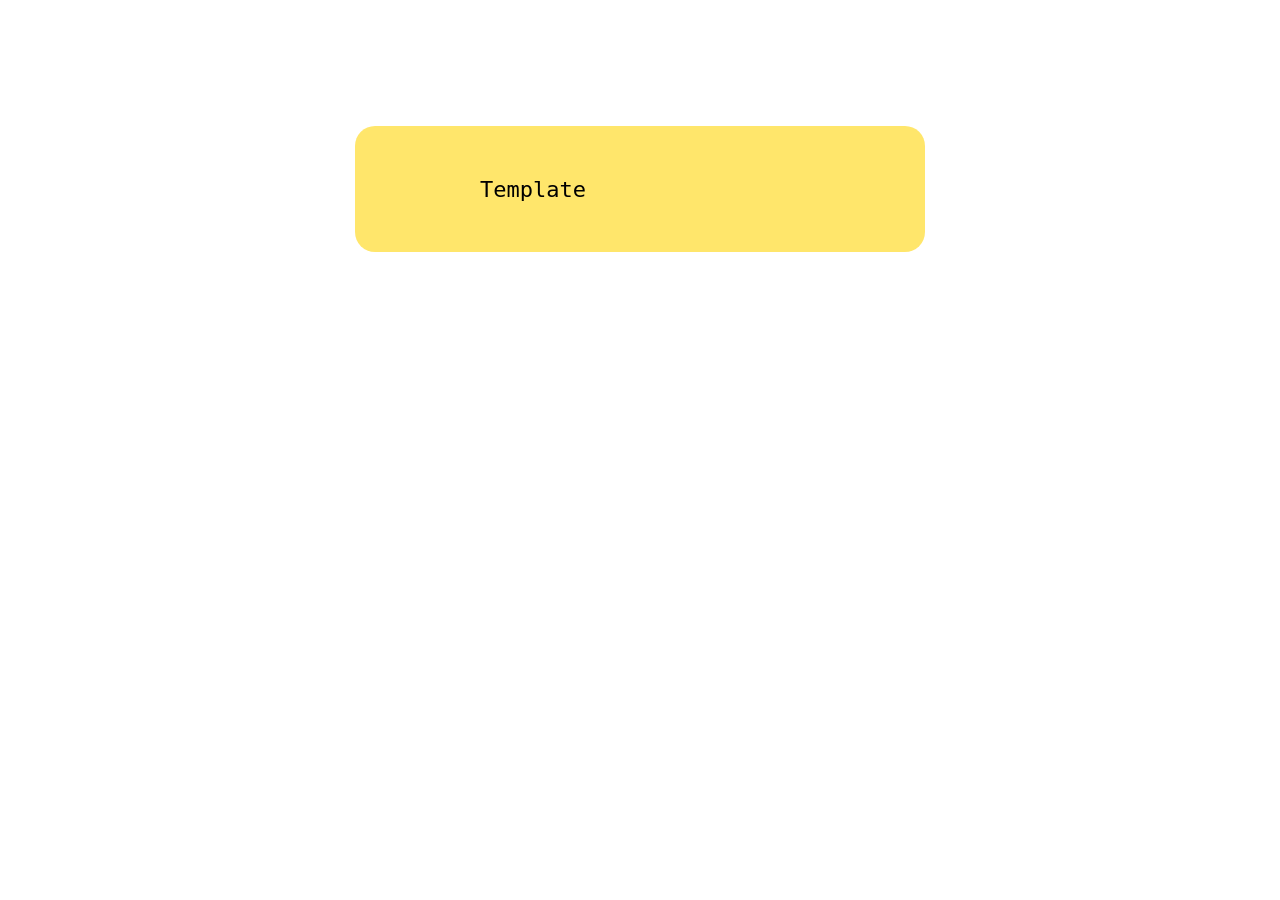
<file: Template/index.html>
<!DOCTYPE html>
<html lang="en">
<head>
    <meta charset="UTF-8">
    <title>Exercicio </title>
    <link rel="stylesheet" href="styles.css">
    <script src="script.js"></script>
</head>
<body>
    <div class="content">
        Template
    </div>
</body>
</html>
</file>
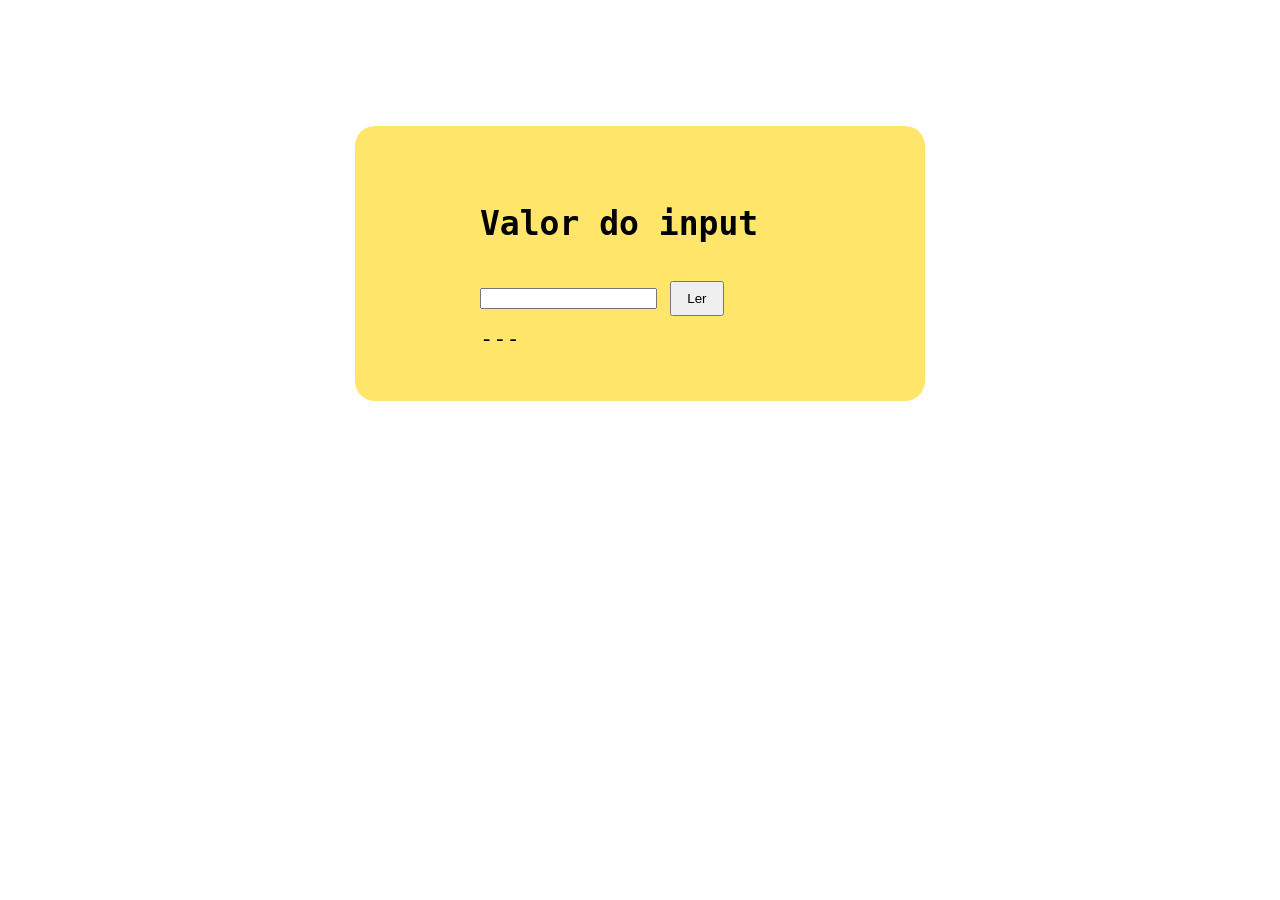
<file: Aula 2/exercicio1/index.html>
<!DOCTYPE html>
<html lang="en">
<head>
    <meta charset="UTF-8">
    <title> 1 </title>
    <link rel="stylesheet" href="styles.css">
    <script src="script.js"></script>
</head>
<body>
<div class="content">
    <h2>Valor do input </h2>
    <input id="inputText" class="" type="text">
    <button onclick="readTextInput()"> Ler</button>
    <br>
    <span id="viewText" class=""> --- </span>
</div>
</body>
</html>
</file>
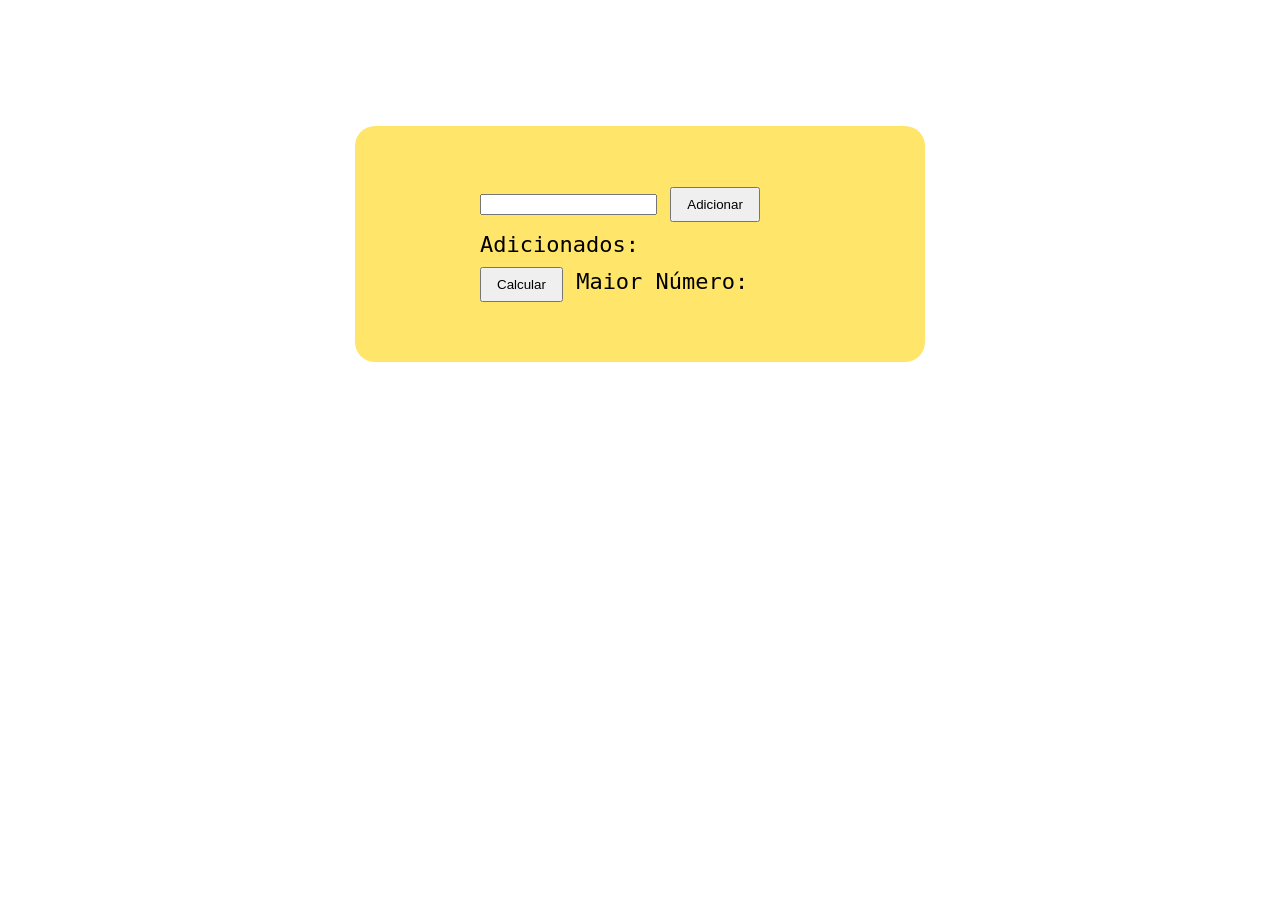
<file: Aula 2/exercicio2/index.html>
<!DOCTYPE html>
<html lang="en">
<head>
    <meta charset="UTF-8">
    <title>Exercicio </title>
    <link rel="stylesheet" href="styles.css">
    <script src="script.js"></script>
</head>
<body>
<div class="content">
    <input type="number" id="numberInput">
    <button onclick="addNumber()">Adicionar</button>
    Adicionados: <span id="numbersAdded"> </span>
    <br>

    <button onclick="calculate()">Calcular</button>
    Maior Número: <span id="maxNumberViewer"> </span>
</div>
</body>
</html>
</file>
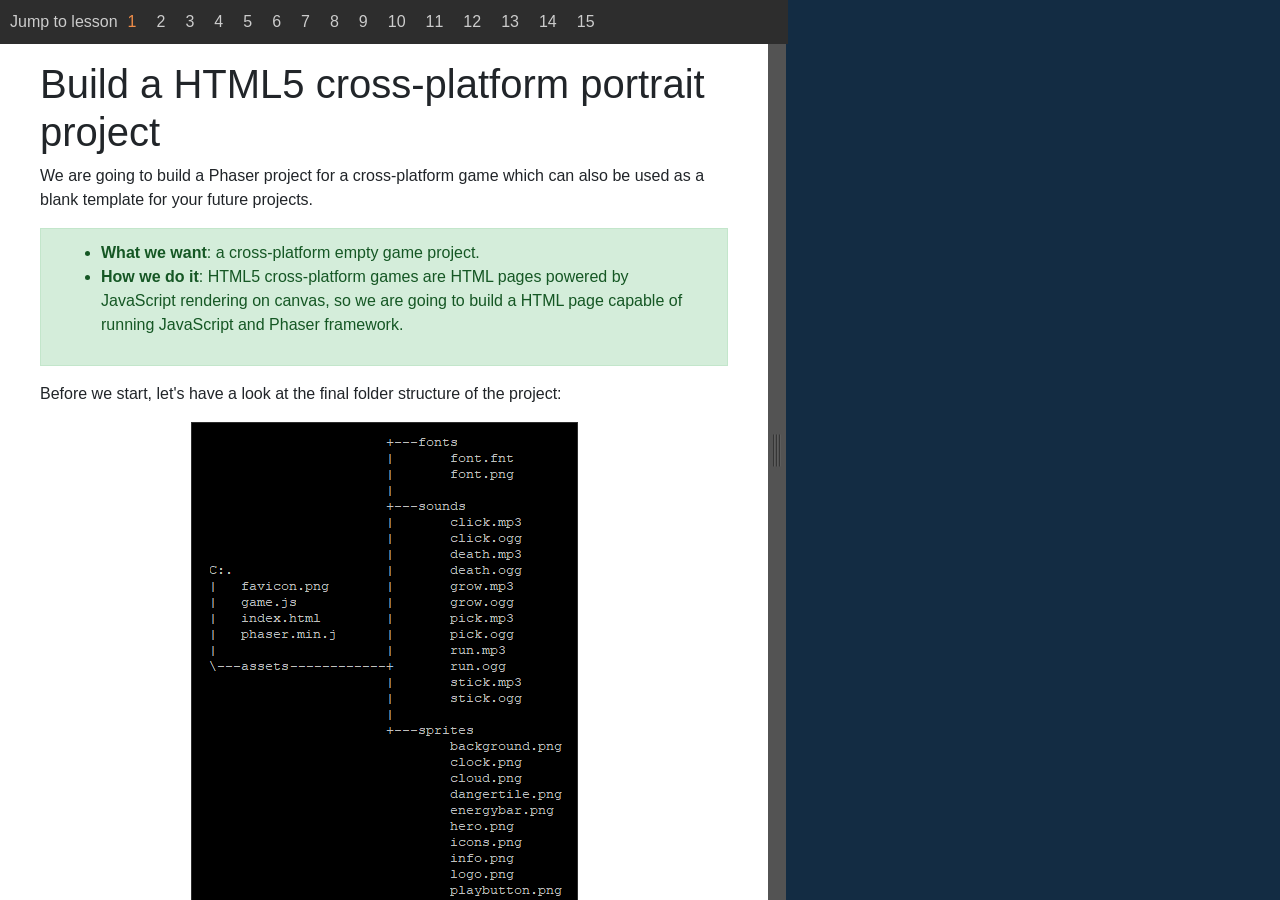
<file: Aula 7/Exercicio/index.html>
<html>
<head>
    <title></title>
    <meta charset="utf-8"/>
    <link rel="stylesheet" type="text/css" href="css/bootstrap.min.css">
    <link rel="stylesheet" type="text/css" href="css/prism.css">
    <link rel="stylesheet" type="text/css" href="css/style.css">
    <script src = "js/jquery.min.js"></script>
    <script src = "js/bootstrap.min.js"></script>
    <script src = "js/jquery-resizable.js"></script>
    <script src = "js/script.js"></script>
    <script src = "js/prism.js"></script>
</head>
<body>
    <div class="panel-container">
        <div id = "leftpanel" class="panel-left">
            <div id ="topmenu">Jump to lesson</div>
            <div id = "tutorial"></div>
        </div>
        <div class="splitter">
        </div>
        <div class="panel-right">
            <iframe id = "example" frameborder = "0" scrolling = "no"></iframe>
        </div>
    </div>
</body>
</html>
</file>
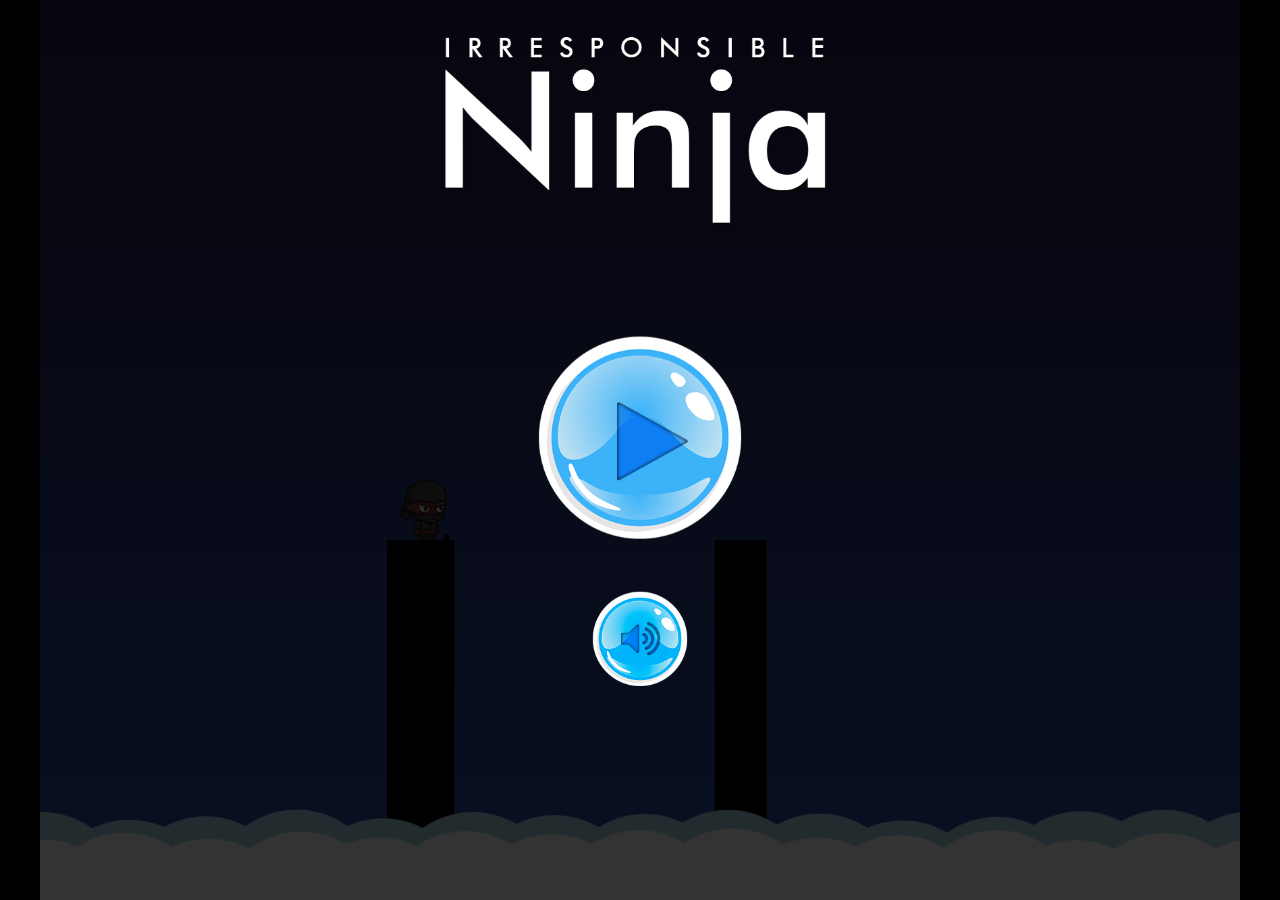
<file: Aula 7/Vitor Ribeiro -20457/index.html>
<!DOCTYPE html>
<html>
<head>
    <title>Irresponsible Ninja</title>
    <meta name = "viewport" content = "width = device-width, initial-scale = 1.0, maximum-scale = 1.0, minimum-scale = 1.0, user-scalable = 0, minimal-ui" />
    <link rel = "shortcut icon" type = "image/png" href = "favicon.png"/>
    <style type = "text/css">
        * {
            padding: 0;
            margin: 0;
        }
        body{
            background: #000000;
        }
        canvas {
            touch-action-delay: none;
            touch-action: none;
            -ms-touch-action: none;
        }
    </style>
    <script src = "phaser.min.js"></script>
    <script src = "game.js"></script>
</head>
<body>
<div id = "thegame"></div>
</body>
</html>
</file>
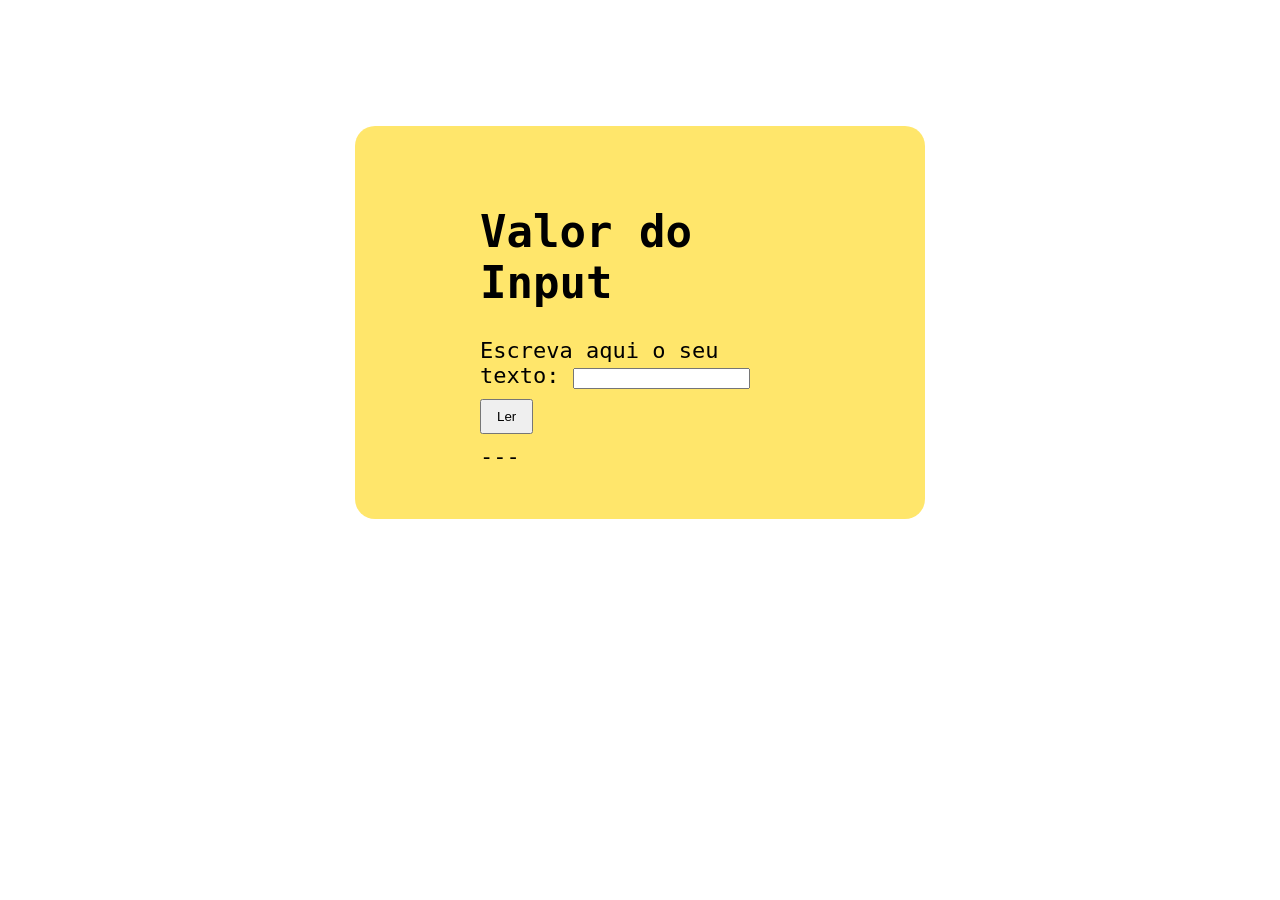
<file: Aula 2/exercicio1/RicardoGuia-21301/index.html>
<!DOCTYPE html>
<html lang="en">
<head>
	<meta charset="UTF-8">
	<title>Exercicio </title>
	<link rel="stylesheet" href="styles.css">
	<script src="script.js"></script>
</head>
<body>
<div class="content">

	<h1>Valor do Input</h1>
	<label for="texto"> Escreva aqui o seu texto: </label>
	<input name="texto" id="texto" type="text">
	<button onclick="readInput()"> Ler</button>
	<br>
	<span id="textoFromInput"> --- </span>

</div>
</body>
</html>
</file>
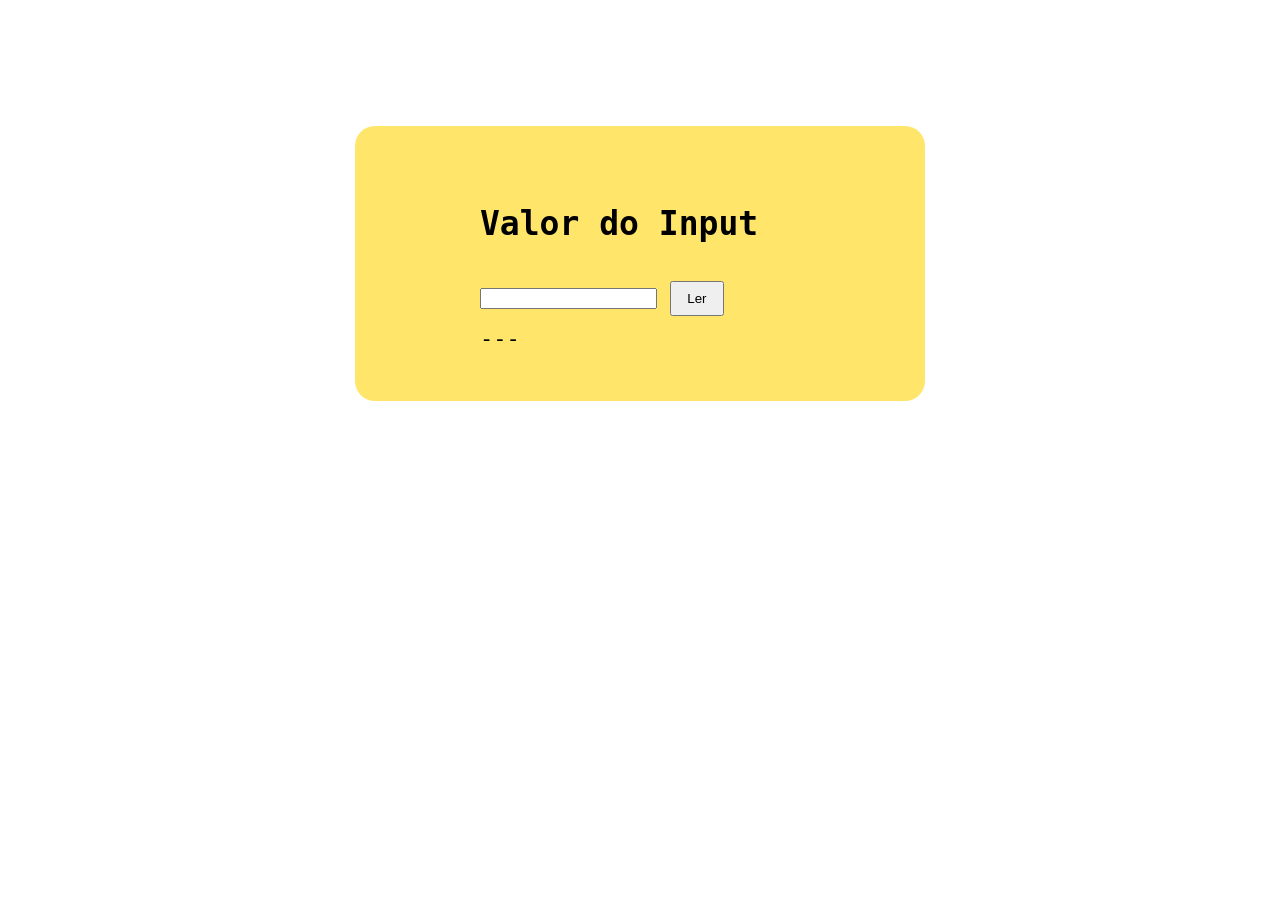
<file: Aula 2/exercicio1/RicardoGuia-21302/index.html>
<!DOCTYPE html>
<html lang="en">
<head>
	<meta charset="UTF-8">
	<title>Exercicio </title>
	<link rel="stylesheet" href="styles.css">
	<script src="script.js"></script>
</head>
<body>
<div class="content">

	<h2>Valor do Input</h2>

    <input id="inputText" class="" type="text">

	<button onclick="readTextInput()"> Ler</button>
	<br>
	<span id="viewText" class=""> --- </span>

</div>
</body>
</html>
</file>
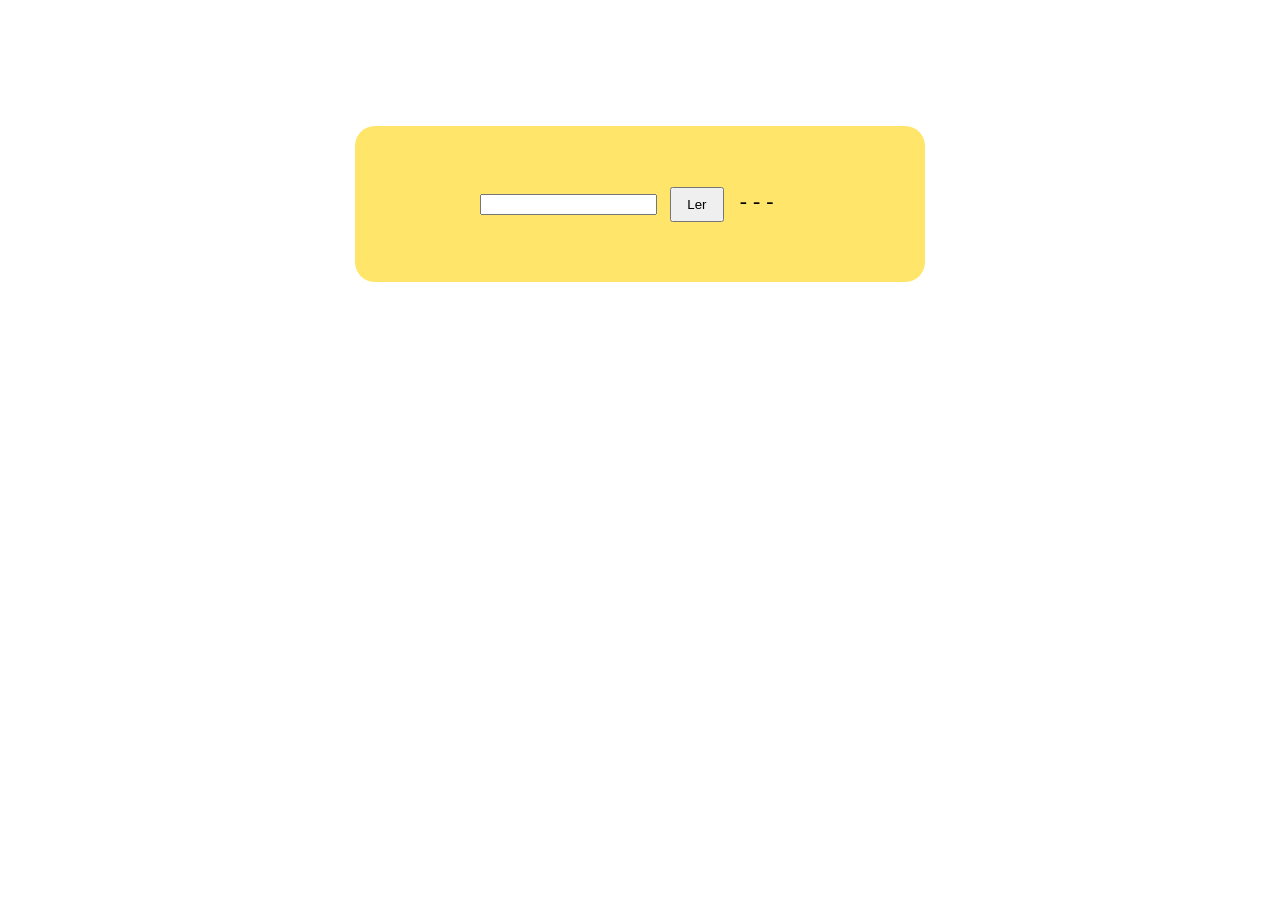
<file: Aula 2/exercicio1/RicardoGuia-21303/index.html>
<!DOCTYPE html>
<html lang="en">
<head>
	<meta charset="UTF-8">
	<title>Exercicio </title>
	<link rel="stylesheet" href="styles.css">
	<script src="script.js"></script>
</head>
<body>
<div class="content">

	<input id="inputText" class="" type="text">
	<button id="" class="" onclick="readInputFromText()"> Ler</button>

	<span id="viewerText" class=""> --- </span>

</div>
</body>
</html>
</file>
<file: Template/styles.css>
.content {
    background-color: #ffd40094;
    width: 320px;
    margin: 10% auto;
    padding: 4% 125px;
    border-radius: 20px;
    font-size: 22px;
    font-family: monospace;
}

table {
    border: 2px solid gray
}

table td {
    border: 1px solid gray;
}

div {
    margin: 20px 0;
    font-size: 14px;
}

button {
    padding: 8px 15px;
    margin: 10px 0;
}

.titles {
    font-size: larger;
}
</file>
<file: Aula 2/exercicio1/styles.css>
.content {
    background-color: #ffd40094;
    width: 320px;
    margin: 10% auto;
    padding: 4% 125px;
    border-radius: 20px;
    font-size: 22px;
    font-family: monospace;
}

table {
    border: 2px solid gray
}

table td {
    border: 1px solid gray;
}

div {
    margin: 20px 0;
    font-size: 14px;
}

button {
    padding: 8px 15px;
    margin: 10px 0;
}

.titles {
    font-size: larger;
}
</file>
<file: Aula 2/exercicio2/styles.css>
.content {
    background-color: #ffd40094;
    width: 320px;
    margin: 10% auto;
    padding: 4% 125px;
    border-radius: 20px;
    font-size: 22px;
    font-family: monospace;
}

table {
    border: 2px solid gray
}

table td {
    border: 1px solid gray;
}

div {
    margin: 20px 0;
    font-size: 14px;
}

button {
    padding: 8px 15px;
    margin: 10px 0;
}

.titles {
    font-size: larger;
}
</file>
<file: Aula 7/Exercicio/css/prism.css>
/* PrismJS 1.19.0
https://prismjs.com/download.html#themes=prism-tomorrow&languages=markup+css+clike+javascript&plugins=line-highlight */
/**
 * prism.js tomorrow night eighties for JavaScript, CoffeeScript, CSS and HTML
 * Based on https://github.com/chriskempson/tomorrow-theme
 * @author Rose Pritchard
 */

code[class*="language-"],
pre[class*="language-"] {
	color: #ccc;
	background: none;
	font-family: Consolas, Monaco, 'Andale Mono', 'Ubuntu Mono', monospace;
	font-size: 1em;
	text-align: left;
	white-space: pre;
	word-spacing: normal;
	word-break: normal;
	word-wrap: normal;
	line-height: 1.5;

	-moz-tab-size: 4;
	-o-tab-size: 4;
	tab-size: 4;

	-webkit-hyphens: none;
	-moz-hyphens: none;
	-ms-hyphens: none;
	hyphens: none;

}

/* Code blocks */
pre[class*="language-"] {
	padding: 1em;
	margin: .5em 0;
	overflow: auto;
}

:not(pre) > code[class*="language-"],
pre[class*="language-"] {
	background: #2d2d2d;
}

/* Inline code */
:not(pre) > code[class*="language-"] {
	padding: .1em;
	border-radius: .3em;
	white-space: normal;
}

.token.comment,
.token.block-comment,
.token.prolog,
.token.doctype,
.token.cdata {
	color: #999;
}

.token.punctuation {
	color: #ccc;
}

.token.tag,
.token.attr-name,
.token.namespace,
.token.deleted {
	color: #e2777a;
}

.token.function-name {
	color: #6196cc;
}

.token.boolean,
.token.number,
.token.function {
	color: #f08d49;
}

.token.property,
.token.class-name,
.token.constant,
.token.symbol {
	color: #f8c555;
}

.token.selector,
.token.important,
.token.atrule,
.token.keyword,
.token.builtin {
	color: #cc99cd;
}

.token.string,
.token.char,
.token.attr-value,
.token.regex,
.token.variable {
	color: #7ec699;
}

.token.operator,
.token.entity,
.token.url {
	color: #67cdcc;
}

.token.important,
.token.bold {
	font-weight: bold;
}
.token.italic {
	font-style: italic;
}

.token.entity {
	cursor: help;
}

.token.inserted {
	color: green;
}

pre[data-line] {
	position: relative;
	padding: 1em 0 1em 3em;
}

.line-highlight {
	position: absolute;
	left: 0;
	right: 0;
	padding: inherit 0;
	margin-top: 1em; /* Same as .prism’s padding-top */

	background: hsla(24, 20%, 50%,.08);
	background: linear-gradient(to right, hsla(24, 20%, 50%,.1) 70%, hsla(24, 20%, 50%,0));

	pointer-events: none;

	line-height: inherit;
	white-space: pre;
}

/*	.line-highlight:before,
	.line-highlight[data-end]:after {
		content: attr(data-start);
		position: absolute;
		top: .4em;
		left: .6em;
		min-width: 1em;
		padding: 0 .5em;
		background-color: hsla(24, 20%, 50%,.4);
		color: hsl(24, 20%, 95%);
		font: bold 65%/1.5 sans-serif;
		text-align: center;
		vertical-align: .3em;
		border-radius: 999px;
		text-shadow: none;
		box-shadow: 0 1px white;
	}

	.line-highlight[data-end]:after {
		content: attr(data-end);
		top: auto;
		bottom: .4em;
	}*/

.line-numbers .line-highlight:before,
.line-numbers .line-highlight:after {
	content: none;
}
</file>
<file: Aula 7/Exercicio/css/style.css>
body{
    background-color:#ffffff
}

.panel-container {
    display: flex;
    flex-direction: row;
    overflow: hidden;
    xtouch-action: none;
}
.panel-left {
    flex: 0 0 auto;
    width: 60%;
    height: 100vh;
    overflow: auto;
}
.splitter {
  flex: 0 0 auto;
  width: 18px;
  background: url("vsizegrip.png") center center no-repeat #535353;
  min-height: 200px;
  cursor: col-resize;
}
.panel-right {
    flex: 1 1 auto;
    width: 100%;
    min-height: 200px;
    background-color: #444444;
}
#tutorial{
    padding:60px 40px
}
iframe{
    width: 100%;
    height: 100vh;
}

img{
    display:block;
    margin:0px auto;
    background-color: #00ff00;
    border: 1px solid #2d2d2d;
}

.alert{
    border-radius: 0
}

#topmenu{
    position:fixed;
    z-index: 1000;
    padding: 10px;
    background-color: #2d2d2d;
    color: #ccc;
}

.page{
    cursor: pointer;
    padding: 10px;
    color: #ccc
}

.page:hover{
    color: #fff;
    text-decoration:none
}

.currentpage{
    color: #f08d49
}
</file>
<file: Aula 2/exercicio1/RicardoGuia-21301/styles.css>
.content {
    background-color: #ffd40094;
    width: 320px;
    margin: 10% auto;
    padding: 4% 125px;
    border-radius: 20px;
    font-size: 22px;
    font-family: monospace;
}

table {
    border: 2px solid gray
}

table td {
    border: 1px solid gray;
}

div {
    margin: 20px 0;
    font-size: 14px;
}

button {
    padding: 8px 15px;
    margin: 10px 0;
}

.titles {
    font-size: larger;
}
</file>
<file: Aula 2/exercicio1/RicardoGuia-21302/styles.css>
.content {
    background-color: #ffd40094;
    width: 320px;
    margin: 10% auto;
    padding: 4% 125px;
    border-radius: 20px;
    font-size: 22px;
    font-family: monospace;
}

table {
    border: 2px solid gray
}

table td {
    border: 1px solid gray;
}

div {
    margin: 20px 0;
    font-size: 14px;
}

button {
    padding: 8px 15px;
    margin: 10px 0;
}

.titles {
    font-size: larger;
}
</file>
<file: Aula 2/exercicio1/RicardoGuia-21303/styles.css>
.content {
    background-color: #ffd40094;
    width: 320px;
    margin: 10% auto;
    padding: 4% 125px;
    border-radius: 20px;
    font-size: 22px;
    font-family: monospace;
}

table {
    border: 2px solid gray
}

table td {
    border: 1px solid gray;
}

div {
    margin: 20px 0;
    font-size: 14px;
}

button {
    padding: 8px 15px;
    margin: 10px 0;
}

.titles {
    font-size: larger;
}
</file>
